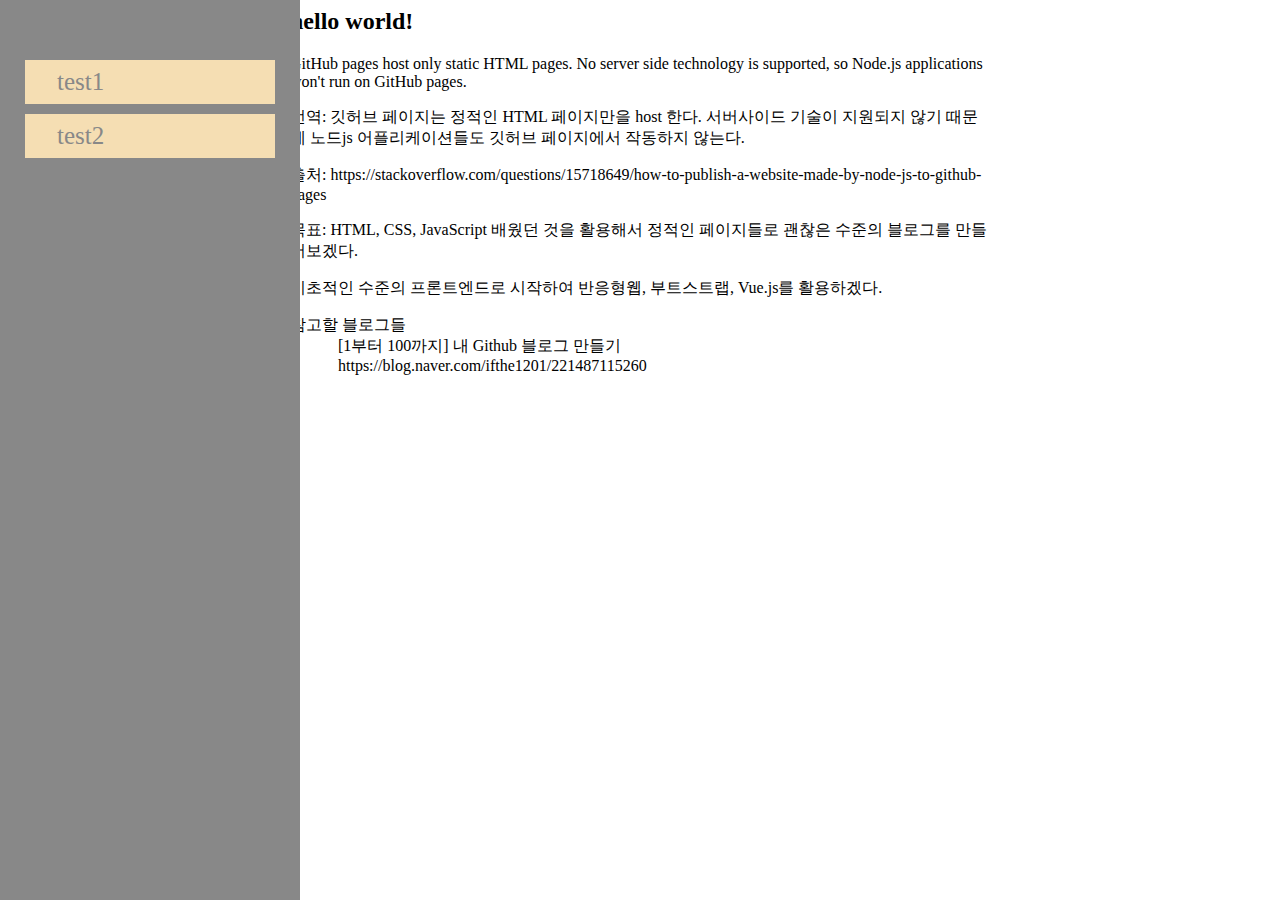
<file: test/index.html>
<html lang="en">
<head>
    <meta charset="UTF-8">
    <meta name="viewport" content="width=device-width, initial-scale=1.0">
    <title>내가 손수만든 수공예 페이지</title>
    <link rel="stylesheet" type="text/css" href="css/basic.css" />

</head>
<body>
    <div id="container">
        <nav class="left-nav">
            <a href="#">test1</a>
            <a href="#">test2</a>
        </nav>
        <h2>hello world!</h2>

        <p>GitHub pages host only static HTML pages. No server side technology is supported, so Node.js applications won't run on GitHub pages.</p>
        <p>번역: 깃허브 페이지는 정적인 HTML 페이지만을 host 한다. 서버사이드 기술이 지원되지 않기 때문에 노드js 어플리케이션들도 깃허브 페이지에서 작동하지 않는다.</p>
        <p>출처: https://stackoverflow.com/questions/15718649/how-to-publish-a-website-made-by-node-js-to-github-pages</p>

        <p>목표: HTML, CSS, JavaScript 배웠던 것을 활용해서 정적인 페이지들로 괜찮은 수준의 블로그를 만들어보겠다.</p>
        <p>기초적인 수준의 프론트엔드로 시작하여 반응형웹, 부트스트랩, Vue.js를 활용하겠다.</p>
        <p class="pre">참고할 블로그들
            [1부터 100까지] 내 Github 블로그 만들기
            https://blog.naver.com/ifthe1201/221487115260</p>
    </div>
</body>
</html>
</file>
<file: test/css/basic.css>
div#container {
    width: 700px;
    margin: auto;
}

.pre {
    white-space: pre;
}

.left-nav {
    height: 100%; /* 100% Full-height */
    width: 300px; /* 0 width - change this with JavaScript */
    position: fixed; /* Stay in place */
    z-index: 1; /* Stay on top */
    top: 0; /* Stay at the top */
    left: 0;
    background-color: #888; /* Black*/
    overflow-x: hidden; /* Disable horizontal scroll */
    padding-top: 60px; /* Place content 60px from the top */
    /* transition: 0.5s; */ /* 0.5 second transition effect to slide in the sidenav */
}

.left-nav a {
    padding: 8px 8px 8px 32px;
    text-decoration: none;
    font-size: 25px;
    color: #888;
    display: block;
    /*transition: 0.3s;*/
    background-color: wheat;
    width: 70%;
    margin: auto;
    margin-bottom: 10px;
}

.left-nav a:hover {
    color: #f1f1f1;
  }

/* On smaller screens, where height is less than 450px, change the style of the sidenav (less padding and a smaller font size) */
@media screen and (max-height: 450px) {
    .sidenav {padding-top: 15px;}
    .sidenav a {font-size: 18px;}
}
</file>
